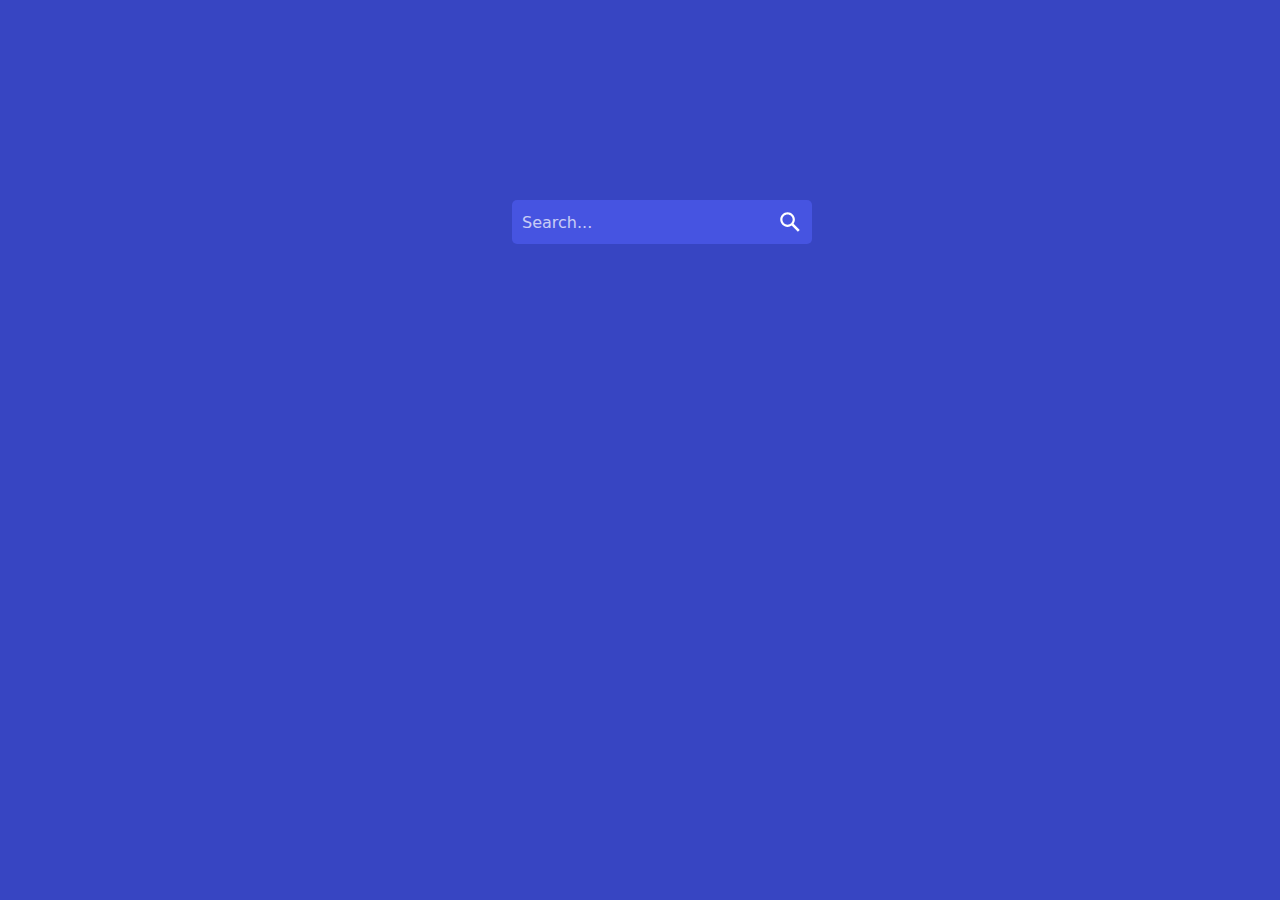
<file: sit-sit/index.html>
<html lang='en' class=''>
  <head>
    <meta charset='UTF-8'>
    <title>Search Bar Demo</title>
    <style>
        body {
        background-color: #3745c2;
        margin: 200px 40%;
      }

      form {
        background-color: #4654e1;
        width: 300px;
        height: 44px;
        border-radius: 5px;
        display:flex;
        flex-direction:row;
        align-items:center;
      }

      input {
        all: unset;
        font: 16px system-ui;
        color: #fff;
        height: 100%;
        width: 100%;
        padding: 6px 10px;
      }

      ::placeholder {
        color: #fff;
        opacity: 0.7; 
      }

      svg {
        color: #fff;
        fill: currentColor;
        width: 24px;
        height: 24px;
        padding: 10px;
      }

      button {
        all: unset;
        cursor: pointer;
        width: 44px;
        height: 44px;
      }
    </style>
  </head>
  <body>
    <form role="search" id="form">
      <input type="search" id="query" name="q" placeholder="Search..." aria-label="Search through site content">
      <button>
        <svg viewBox="0 0 1024 1024"><path class="path1" d="M848.471 928l-263.059-263.059c-48.941 36.706-110.118 55.059-177.412 55.059-171.294 0-312-140.706-312-312s140.706-312 312-312c171.294 0 312 140.706 312 312 0 67.294-24.471 128.471-55.059 177.412l263.059 263.059-79.529 79.529zM189.623 408.078c0 121.364 97.091 218.455 218.455 218.455s218.455-97.091 218.455-218.455c0-121.364-103.159-218.455-218.455-218.455-121.364 0-218.455 97.091-218.455 218.455z"></path></svg>
      </button>
    </form>
    <script>
      const f = document.getElementById('form');
      const q = document.getElementById('query');
      const google = 'https://www.google.com/search?q=site%3A+';
      const site = 'pagedart.com';

      function submitted(event) {
        event.preventDefault();
        const url = google + site + '+' + q.value;
        const win = window.open(url, '_blank');
        win.focus();
      }

      f.addEventListener('submit', submitted);
    </script>
  </body>
</html>
</file>
